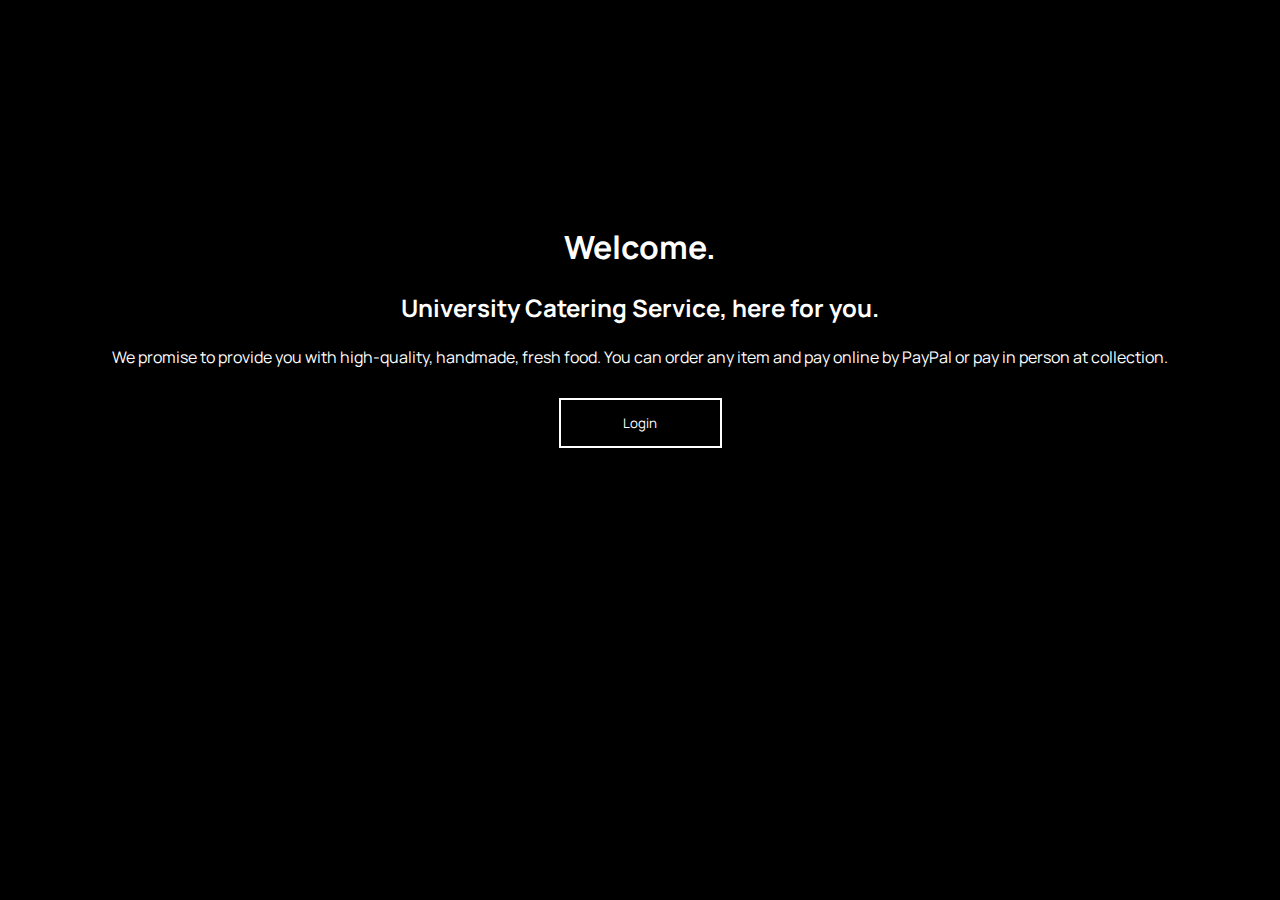
<file: University-Of-Hull-Catering-Shop/home.html>
<!DOCTYPE html>
<html>

<head>
  <meta name="viewport" content="width=device-width, initial-scale=1">
  <link href="https://fonts.googleapis.com/css2?family=Manrope&display=swap" rel="stylesheet">
  <link href="css/home.css" rel="stylesheet" type="text/css">
  <title>University Of Hull Catering Shop</title>

</head>

<body>

  <div class="homeDiv">
    <h1 id="title">Welcome.</h1>
    <br/>
    <h2 id="subtitle">University Catering Service, here for you.</h2>
    <br/>
    <p>We promise to provide you with high-quality, handmade,
      fresh food. You can order any item and pay online
      by PayPal or pay in person at collection.</p>
      <br/>
    <button onclick="document.getElementById('loginModal').style.display='block'" style="width:auto; min-width: 163px; border: 2px solid; border-color: white"  id="loginButton">Login</button>
    <div>
    <button style="width:auto; min-width: 163px; border: 2px solid; border-color: white; visibility: hidden;"  id="logoutButton">Log Out</button>


    </div>
    </div>
  <div id="loginModal" class="modal">
    <form class="modal-content animate" action="index.html" method="post">
      <div class="imgcontainer">
        <span onclick="document.getElementById('loginModal').style.display='none'" class="close"
          title="Close Modal">&times;</span>
        <img src="gallery/logo.png" alt="University-Logo.png" class="avatar">
      </div>

      <div class="container">
        <p id="loginFailed">Login failed - Invalid username or password</p>
        <label for="username"><b>Please enter your User ID or University of Hull Email Address</b></label>
        <input type="text" id="username" placeholder="Enter Username" name="username" required>

        <label for="password"><b>Password</b></label>
        <input type="password" id="password" placeholder="Enter Password" name="password" required>

        <button type="button" onclick="getInfo()">Login</button>
      </div>

    </form>
  </div>


  <script src="js/home.js">

  </script>
  <script>
    let username = localStorage.getItem('currentUserId');

    console.log(username)
    if(username != null){
      console.log('login')
      document.getElementById('title').innerHTML = 'You Are Already Logged In'
      document.getElementById('title').style.color = '#84E900'
      document.getElementById('subtitle').innerHTML = `Hello, ${username}!`
      if (username == 'admin')
        document.getElementById('loginButton').innerHTML = 'Go To Admin Page'
      else
        document.getElementById('loginButton').innerHTML = 'Continue Shopping'
      document.getElementById('loginButton').onclick = function() {
        if (username == 'admin')
          window.location.href = 'admin.html'
        else
          window.location.href = 'index.html'
      }
      document.getElementById('logoutButton').style.visibility = 'visible';
      document.getElementById('logoutButton').onclick = function() {
        localStorage.clear()
        window.location.reload();
      }
    }
      
    
    else {
      console.log('no login')        
    }
  </script>
</body>

</html>
</file>
<file: University-Of-Hull-Catering-Shop/css/home.css>
* {
    margin: 0;
    padding: 0;
    box-sizing: border-box;
    font-family: 'Manrope', sans-serif;
}

body {
    
    background-color: black;
    color: white;
}

.homeDiv {
    position: absolute;
    text-align: center;
    /* left: 50%; */
    top: 25%;
    width: 100%;
}

#loginFailed {
    color: red;
    visibility: hidden;
}

label {
    color: black;
}

/* Full-width input fields */
input[type=text], input[type=password] {
  width: 100%;
  padding: 12px 20px;
  margin: 8px 0;
  display: inline-block;
  border: 1px solid #ccc;
  box-sizing: border-box;
}

/* Set a style for all buttons */
button {
  background-color: #000000;
  color: white;
  padding: 14px 20px;
  margin: 8px 0;
  border: none;
  cursor: pointer;
  width: 100%;
  border: white;
}

button:hover {
  opacity: 0.8;
}

/* Center the image and position the close button */
.imgcontainer {
  text-align: center;
  margin: 24px 0 12px 0;
  position: relative;
}

img.avatar {
  width: 20%;
}

.container {
  padding: 16px;
}

span.password {
  float: right;
  padding-top: 16px;
}

/* The Modal (background) */
.modal {
  display: none; /* Hidden by default */
  position: fixed; /* Stay in place */
  z-index: 1; /* Sit on top */
  left: 0;
  top: 0;
  width: 100%; /* Full width */
  height: 100%; /* Full height */
  overflow: auto; /* Enable scroll if needed */
  background-color: rgb(0,0,0); /* Fallback color */
  background-color: rgba(0,0,0,0.4); /* Black w/ opacity */
  padding-top: 60px;
}

/* Modal Content/Box */
.modal-content {
  background-color: #fefefe;
  margin: 5% auto 15% auto; /* 5% from the top, 15% from the bottom and centered */
  border: 1px solid #888;
  width: 80%; /* Could be more or less, depending on screen size */
}

/* The Close Button (x) */
.close {
  position: absolute;
  right: 25px;
  top: 0;
  color: #000;
  font-size: 35px;
  font-weight: bold;
}

.close:hover,
.close:focus {
  color: red;
  cursor: pointer;
}

/* Add Zoom Animation */
.animate {
  -webkit-animation: animatezoom 0.6s;
  animation: animatezoom 0.6s
}

@-webkit-keyframes animatezoom {
  from {-webkit-transform: scale(0)} 
  to {-webkit-transform: scale(1)}
}
  
@keyframes animatezoom {
  from {transform: scale(0)} 
  to {transform: scale(1)}
}

/* Change styles for span and cancel button on extra small screens */
@media screen and (max-width: 300px) {
  span.password {
     display: block;
     float: none;
  }
}


  /*////////////*/

  .logoutButton:hover {
    color: blue;
  }
</file>
